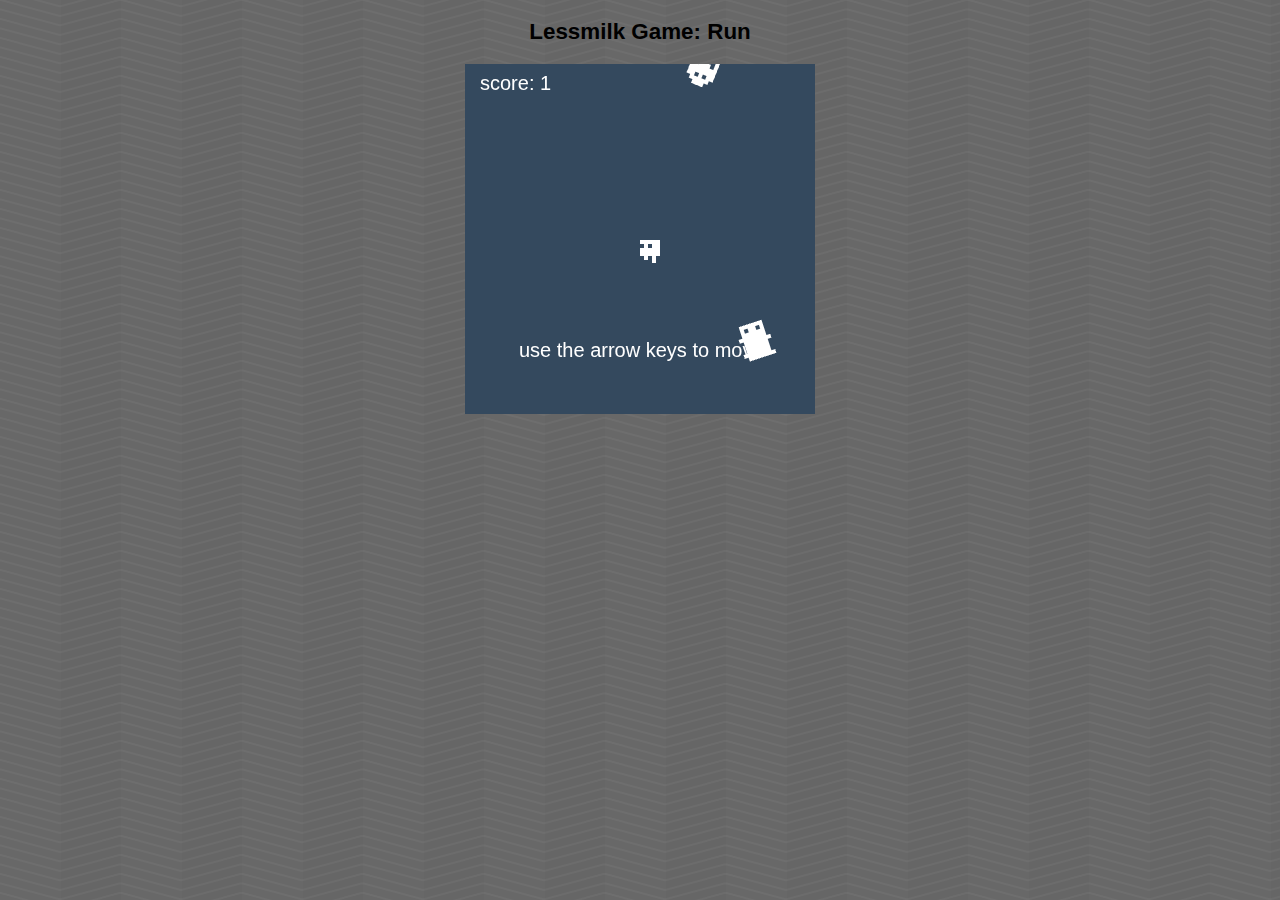
<file: games/run/index.html>
<!DOCTYPE html>
<html>

  <head>
    <title> Lessmilk Game: Run </title>
    <meta charset="utf-8" />
<link rel="shortcut icon" type="image/x-icon" href="images/favicon.ico" />
<link rel="stylesheet" href="style/style.css" />
<meta name="viewport" content="initial-scale=1.0" />


  <script type="text/javascript" src="js/phaser113.min.js"></script>
  <script type="text/javascript" src="js/load.js"></script>
  <script type="text/javascript" src="js/play.js"></script>
  <script type="text/javascript" src="js/over.js"></script>
  <script type="text/javascript" src="js/game.js"></script>
  </head>

  <body class="game">

    <h1>Lessmilk Game: Run</h1>

    <div id="gameContainer" style="width:350px"> </div>

<!--
    <div class="box">

    You can <a href="/games/run">check out my other games</a> <br />
    Or <a href="/">learn how to make 2D games</a> 
</div>
    <div class="box2">This game is not mobile friendly</div>
-->

<!--  
<script src="/js/popup.js" defer></script>
<div id="popup">
	<span id="close">x</span>
	<div class="showMobile">
		<strong>Get my free ebook</strong> "How To Create and Promote Your Own Games" <br />
		By joining the newsletter: <a href="/newsletter" class="button">Join</a>
	</div>

	<div class="showDesktop">
		<strong>Get my free ebook</strong> "How To Create and Promote Your Own Games" <br />
		By joining the newsletter: <a href="/newsletter" class="button">Join</a>
	</div>
</div>


<div id="popup2">
	<div id="bg"></div>
	<div class="txt">
		<h2>Wait! Get my free ebook :-)</h2>
		<p>Want to get my free ebook <br />
			"How To Create and Promote Your Own Games" <br />
			 and be notified when I write new gamedev tutorials? </p>
		<p>Then join the newsletter below.</p>

		<form action="https://app.convertkit.com/landing_pages/63654/subscribe.html" method="post">
-->
		<!--<input type="text" placeholder="First Name" name="first_name">-->

<!--
		<input type="email" placeholder="Your Email" name="email" required>
		<input type="submit" value="Join Newsletter"> 

		<p class="small">More than 12,000 people already joined. <br />
			No spam and unsubscribe at any time. </p>
		</form>
	</div>
</div>
-->


<script>
	var x = document.referrer;

	if (x.indexOf('google') > -1) 
		document.addEventListener("mouseleave", function(e){
		    if(e.clientY < 0)
		    {
		    	a = document.getElementById('popup2');
		        a.style.visibility = 'visible';
		    }
		}, false);

	b = document.getElementById('bg');
	b.addEventListener("click", function() {
		a = document.getElementById('popup2');
		a.style.visibility = 'hidden';
	});
</script>

</body>
</html>
</file>
<file: games/run/style/style.css>
/* GENERAL */


#popup2 {
	visibility: hidden;
}

#popup2 #bg {
	position:fixed;
	top:0;
	left:0;
	width:100%;
	height:100%;
	background: black;
	opacity: 0.7;
}

#popup2 .txt {
	background: white;
	position: fixed;
	top: 50%;
	left: 50%;
	transform: translate(-50%,-50%);
	text-align: center;
	border:5px solid #3498db;;
	border-radius: 10px;
	padding:10px;
}

#popup2 .txt h2 {
	border:none;
}

#popup2 .txt p {
	text-align: center;
}


* {
	margin: 0;
	padding: 0;
	box-sizing: border-box;
}

body {
	background: #7d7d7d;
	font-family: Helvetica, sans-serif;
	line-height: 1.5em;
	padding:10px;
	background-image: url('[data-uri]');
	background-attachment: fixed;
}

.nav, .content, .footer, .txt {
	min-width:320px;
	max-width:650px;
	margin:auto;
}

h1 {
	padding-top: 10px;
	font-size: 1.4em;
	margin-bottom: 10px;
}

h2 {
	font-size: 1.2em;
	border-left: 3px solid #3498db;
	padding-left:10px;
}

h3 {
	font-size: 1em;
	border-left: 3px solid #3498db;
	padding-left:10px;
}

p, ul, .onegame {
	text-align: justify;
	font-size:18px;
}

img {
	display: block;
	max-width:100%;
	height:auto;
	margin: 0 auto;
}

p, h2, h3, .cta, code {
	margin: 10px 0;
}

a, a:visited {
	color:#3498db;
	font-size:18px;
}

a:hover {
	color:#2980b9;
}

/* MAIN */

.content {
	/*border:5px solid #3498db;*/
	border-top:none;
	padding: 1px 10px;
	background: white;
	border-bottom-right-radius: 10px;
	border-bottom-left-radius: 10px;
	margin-bottom:10px;
}

.index ul {
	line-height: 28px;
}

.nav {
	background: #3498db;
	border-top-left-radius: 10px;
	border-top-right-radius: 10px;
	text-align: right;
	line-height: 50px;
	padding: 0 10px;
	margin-top:10px;
}

.nav a {
	color:white;
	text-decoration: none;
	margin-left:10px;
	margin-right:0px;
	text-transform: uppercase;
	font-size: 14px;
	display: inline-block;
	height: 38px;
}

.nav a.active {
	border-bottom: 1px solid white;	
}

.nav a:hover {
	border-bottom: 3px solid white;
}

.nav a.logo {
	font-size: 18px;
	float:left;
	margin-left:0px;
	text-transform: none;
}

.nav a.logo:hover {
	border:none;
}

.nav .logo img:hover {
	-webkit-animation-name: bump;
	animation-name: bump;
	-webkit-animation-duration: 250ms;
	animation-duration: 400ms;
	-webkit-animation-iteration-count: 5;
	animation-iteration-count: 5;
}

@-webkit-keyframes bump {
	0% { -webkit-transform: rotate(0deg); transform: rotate(0deg); }
	20% { -webkit-transform: rotate(-7deg); transform: rotate(-7deg);}
	80% { -webkit-transform: rotate(7deg); transform: rotate(7deg);}
	100% { -webkit-transform: rotate(0deg); transform: rotate(0deg);}
}

@keyframes bump {
	0% { -webkit-transform: rotate(0deg); transform: rotate(0deg); }
	20% { -webkit-transform: rotate(-7deg); transform: rotate(-7deg);}
	80% { -webkit-transform: rotate(7deg); transform: rotate(7deg);}
	100% { -webkit-transform: rotate(0deg); transform: rotate(0deg);}
}



/*@-webkit-keyframes bump {
	0% { -webkit-transform: translate3d(0, 0, 0); transform: translate3d(0, 0, 0); }
	33% { -webkit-transform: translate3d(0, +5px, 0); transform: translate3d(0, +5px, 0); }
	66% { -webkit-transform: translate3d(0, -5px, 0); transform: translate3d(0, -5px, 0); }
	100% { -webkit-transform: translate3d(0, 0, 0); transform: translate3d(0, 0, 0); }
}*/

/*@keyframes bump {
	0% { -webkit-transform: translate3d(0, 0, 0); transform: translate3d(0, 0, 0); }
	33% { -webkit-transform: translate3d(0, +5px, 0); transform: translate3d(0, +5px, 0); }
	66% { -webkit-transform: translate3d(0, -5px, 0); transform: translate3d(0, -5px, 0); }
	100% { -webkit-transform: translate3d(0, 0, 0); transform: translate3d(0, 0, 0); }
}*/



.nav .logo img {
	display:inline-block;
	margin-right: 10px;
	margin-bottom:-3px;
}

.nav .logo img:hover {
	display:inline-block;
	margin-right: 10px;
	margin-bottom:-3px;
}

.cta {
	border:3px solid #95a5a6;
	padding:10px 5px;
	text-align: center;
	border-radius: 5px;
}

.cta p {
	text-align: center;
	margin:0;
	font-weight: bold;
}

p.small {
	font-size: 15px;
	font-weight: normal;
}

.footer {
	text-align: center;
	margin-bottom: 10px;
	font-size: 18px;
}

.footer a {
	margin-left:10px;
	color: white;
}

ul {
	margin: 0;
	list-style-type: none;
	margin-left:10px;
}

ul > li {
	text-indent: -10px;
}
ul > li:before {
	content: "- ";
}


/* FORMS */

input, button, .button {
	font-size:1.1em;
	margin: 10px 10px 5px 10px;
	margin:5px;
	padding:5px;
	border:1px solid black;
	width: 180px;
}

input[type=email] {
	appearance:none;
	-webkit-appearance:none;
	-moz-appearance:none;
	border-radius: 0;
}

a.button {
	display:inline-block;
	color:white;
	background-color:#3498db;
	border-radius:5px;
	border:0px;
	padding:5px 14px;
    cursor: pointer;
    cursor: hand;
	text-decoration: none;
	margin:0;
}

input[type=submit], button {
	appearance:button;
	-webkit-appearance:button;
	-moz-appearance:button; 
	display:inline-block;
	color:white;
	background-color:#3498db;
	border-radius:5px;
	border:0px;
	padding:5px 14px;
    cursor: pointer;
    cursor: hand;
	text-decoration: none;
	margin:5px;
}

input[type=submit]:hover, button:hover, .button {
	background-color:#2980b9;
}

/* OTHER */ 

pre {
	font-size:1.1em;
	margin: 10px 0;
}

.top {
	padding-top:10px; 
	margin-top:0;
}

body.game {
	margin-top:20px;
	max-width:1000px;
	margin:auto;
}

.game p {
	max-width:600px;
	text-align: center;
	margin:auto;
	margin-top: 20px;
}

.game div {
	margin: auto;
}

.game .box {
	max-width:600px;
	margin-top: 20px;
	border:1px solid black;
	padding: 10px;
	background: white;
	text-align: center;
	font-size: 1.2em;
}

.game .box2 {
	text-align: center;
	margin-top:20px;
	margin-bottom: 20px;
}

.game h1 {
	margin-bottom:20px;
	text-align: center;
}

.onegame {
	text-align: center;
	margin-bottom:15px;
}

#meta {
	display:none;
}

ul.share-buttons {
  padding: 0;
  overflow: auto;
  width:226px;
  margin:auto;
}

ul.share-buttons li {
	float:left;
	width:25px;
	margin:10px;
	margin-bottom:0;
}

ul.share-buttons > li:before {
	content: "";
}

/* RESPONSIVE */

.showMobile {
	display: none;
}

.showDesktop {
	display:initial;
}

@media only screen and (max-width: 600px) {
	.nav span span {
		display:none;
	}
}

@media only screen and (max-width: 650px) {
	.showMobile {
		display: initial;
	}

	.showDesktop {
		display:none;
	}

	.nav {
		margin-top:0;
	}

	body.game {
		margin-top:5px;
	}

	.hideMobile {
		display: none;
	}

	#popup {
		width:100% !important;
		bottom:0 !important;
		right:0 !important;
		border-radius: 0 !important;
	}

	.cta br {
		display: none;
	}


	body {
		padding:0;
	}

	.nav, .content {
		border-radius: 0;
	}

	.content {
		margin-bottom:0;
	}

	.footer {
		margin-top:10px;
		margin-bottom:12px;
	}
}

@media only screen and (max-width: 530px) {
	.nav span {
		display:none;
	}

	input[type=submit] {
		display:block;
		margin:5px auto;
	}
}

@media only screen and (max-width: 405px) {
	.nav .logo {
		width:100%;
	}

	.nav {
		text-align: center;
	}

	.nav span, .nav span span {
		display:inline;
	}
}

@media only screen and (max-width: 330px) {
	.nav span span {
		display:none;
	}
}


/* POPUP */

#popup {
	width:300px;
	border:3px solid #3498db;
	border-radius: 15px;
	position:fixed;
	bottom:20px;
	right:20px;
	background: white;
	padding:10px;
	visibility: hidden;
	text-align: center;
}

#popup #close {
	width:30px;
	height:30px;
	position:absolute;
	top:-2px;
	right:-2px;
	color:grey;
	font-size: 1.2em;
	cursor: pointer;
	cursor:hand;
}


/* books */ 

.books img {
	float:left;
	height:200px;
	margin-bottom:10px;
	margin-right:20px;
}

.books h2 {
	clear:both;
}


@media only screen and (max-width: 480px) {
	.books img {
		float:none;
		margin:auto;
	}
}


.animated {
  -webkit-animation-duration: 1s;
  animation-duration: 1s;
  -webkit-animation-fill-mode: both;
  animation-fill-mode: both;
}

@-webkit-keyframes slideInUp {
  from {
    -webkit-transform: translate3d(0, 100%, 0);
    transform: translate3d(0, 100%, 0);
    visibility: visible;
  }

  to {
    -webkit-transform: translate3d(0, 0, 0);
    transform: translate3d(0, 0, 0);
  }
}

@keyframes slideInUp {
  from {
    -webkit-transform: translate3d(0, 100%, 0);
    transform: translate3d(0, 100%, 0);
    visibility: visible;
  }

  to {
    -webkit-transform: translate3d(0, 0, 0);
    transform: translate3d(0, 0, 0);
  }
}

.slideInUp {
  -webkit-animation-name: slideInUp;
  animation-name: slideInUp;
}

@-webkit-keyframes slideOutDown {
  from {
    -webkit-transform: translate3d(0, 0, 0);
    transform: translate3d(0, 0, 0);
  }

  to {
    visibility: hidden;
    -webkit-transform: translate3d(0, 120%, 0);
    transform: translate3d(0, 120%, 0);
  }
}

@keyframes slideOutDown {
  from {
    -webkit-transform: translate3d(0, 0, 0);
    transform: translate3d(0, 0, 0);
  }

  to {
    visibility: hidden;
    -webkit-transform: translate3d(0, 120%, 0);
    transform: translate3d(0, 120%, 0);
  }
}

.slideOutDown {
  -webkit-animation-name: slideOutDown;
  animation-name: slideOutDown;
}
</file>
